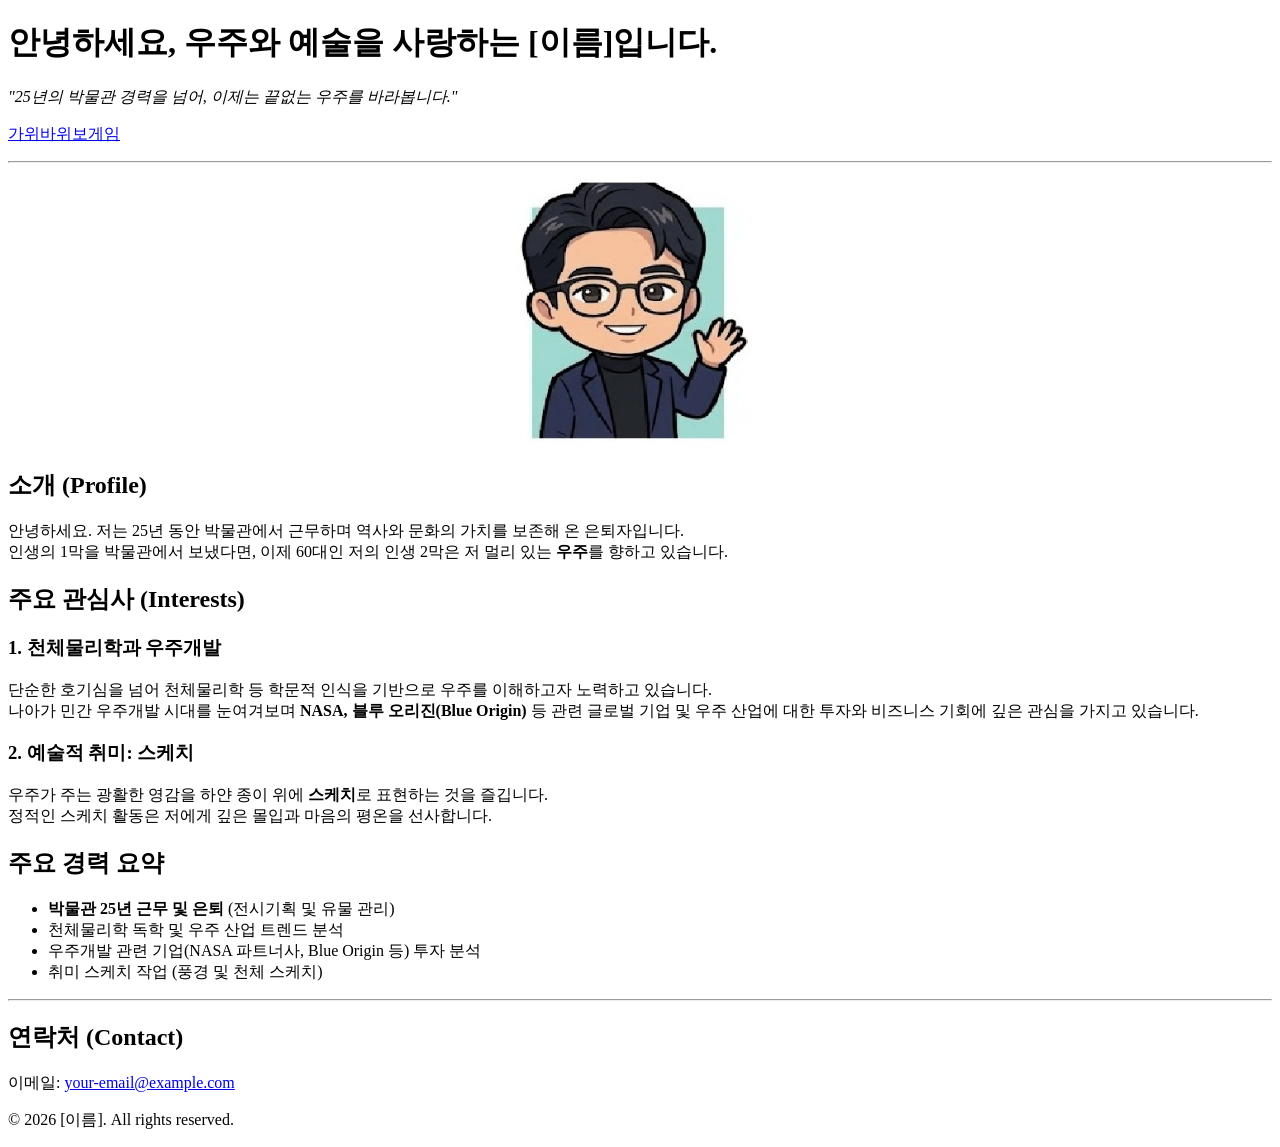
<file: index.html>
<!DOCTYPE html>
<html lang="ko">
<head>
    <meta charset="UTF-8">
    <meta name="viewport" content="width=device-width, initial-scale=1.0">
    <title>자기소개 - 우주를 꿈꾸는 은퇴자</title>
</head>
<body>

    <header>
        <h1>안녕하세요, 우주와 예술을 사랑하는 [이름]입니다.</h1>
        <p><em>"25년의 박물관 경력을 넘어, 이제는 끝없는 우주를 바라봅니다."</em></p>
        <p><a href="./가위바위보게임.html" target="_blank">가위바위보게임</a></p>
    </header>

    <hr>
    <img src="images/image1.jpg" alt="우주 스케치 이미지" width="20%" style="max-width: 600px; display: block; margin: auto;">  
        <main> 
        <section>
            <h2>소개 (Profile)</h2>
            <p>
                안녕하세요. 저는 25년 동안 박물관에서 근무하며 역사와 문화의 가치를 보존해 온 은퇴자입니다.<br>
                인생의 1막을 박물관에서 보냈다면, 이제 60대인 저의 인생 2막은 저 멀리 있는 <strong>우주</strong>를 향하고 있습니다.
            </p>
        </section>

        <section>
            <h2>주요 관심사 (Interests)</h2>
            
            <h3>1. 천체물리학과 우주개발</h3>
            <p>
                단순한 호기심을 넘어 천체물리학 등 학문적 인식을 기반으로 우주를 이해하고자 노력하고 있습니다.<br>
                나아가 민간 우주개발 시대를 눈여겨보며 <strong>NASA, 블루 오리진(Blue Origin)</strong> 등 관련 글로벌 기업 및 우주 산업에 대한 투자와 비즈니스 기회에 깊은 관심을 가지고 있습니다.
            </p>

            <h3>2. 예술적 취미: 스케치</h3>
            <p>
                우주가 주는 광활한 영감을 하얀 종이 위에 <strong>스케치</strong>로 표현하는 것을 즐깁니다.<br>
                정적인 스케치 활동은 저에게 깊은 몰입과 마음의 평온을 선사합니다.
            </p>
        </section>

        <section>
            <h2>주요 경력 요약</h2>
            <ul>
                <li><strong>박물관 25년 근무 및 은퇴</strong> (전시기획 및 유물 관리)</li>
                <li>천체물리학 독학 및 우주 산업 트렌드 분석</li>
                <li>우주개발 관련 기업(NASA 파트너사, Blue Origin 등) 투자 분석</li>
                <li>취미 스케치 작업 (풍경 및 천체 스케치)</li>
            </ul>
        </section>
    </main>

    <hr>

    <footer>
        <h2>연락처 (Contact)</h2>
        <p>이메일: <a href="mailto:your-email@example.com">your-email@example.com</a></p>
        <p>© 2026 [이름]. All rights reserved.</p>
    </footer>

</body>
</html>
</file>
